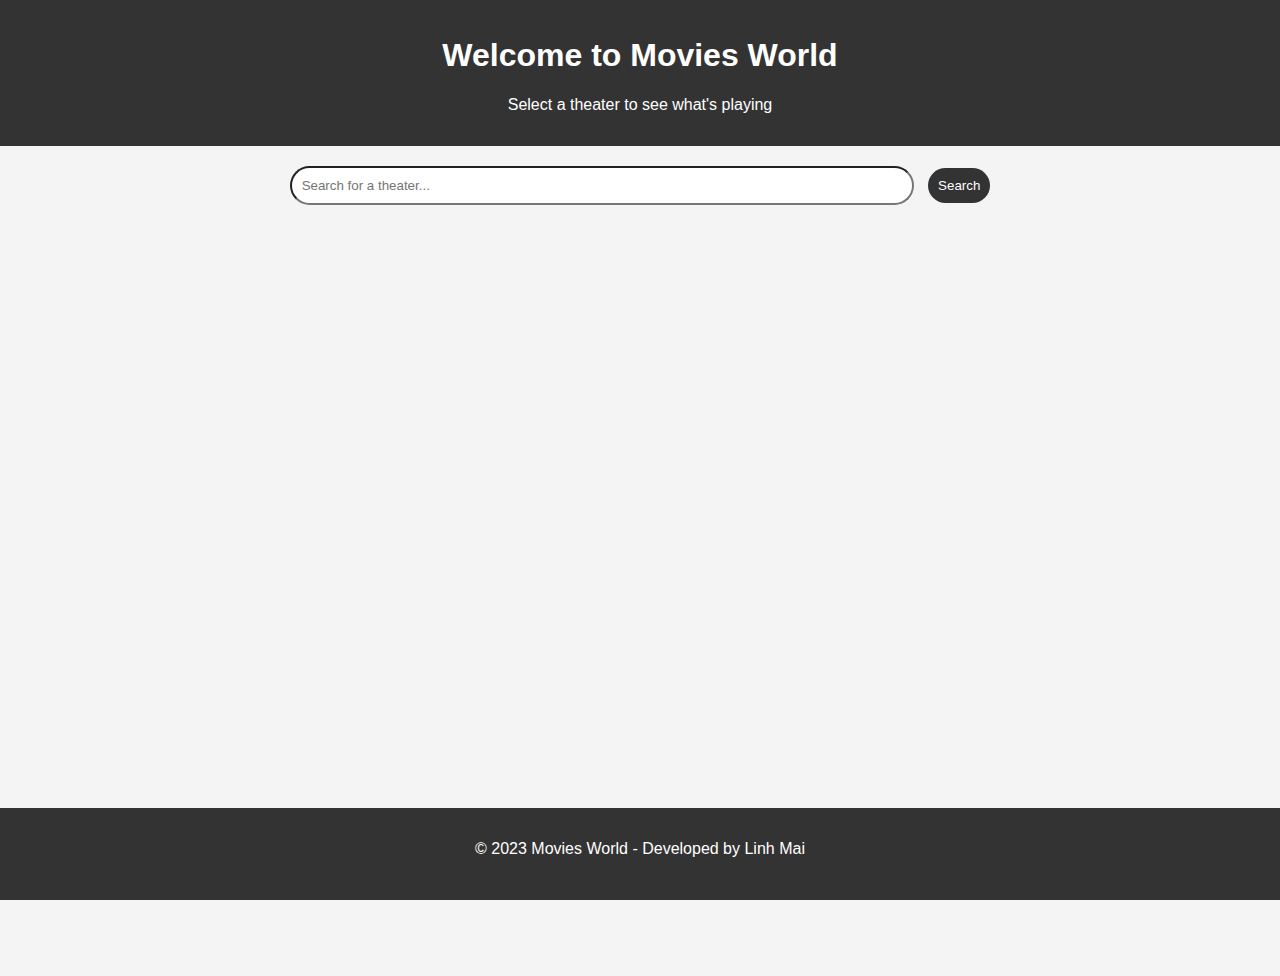
<file: index.html>
<!DOCTYPE html>
<html lang="en">
<head>
    <!-- Standard UTF-8 character set to support international characters -->
    <meta charset="UTF-8">
    <!-- Viewport settings to ensure the site is responsive and scales well on different devices -->
    <meta name="viewport" content="width=device-width, initial-scale=1.0">
    <!-- Title of the webpage, displayed in the browser tab -->
    <title>Movies World - Theaters</title>
    <!-- Link to the main stylesheet for styling the page -->
    <link rel="stylesheet" href="styles/main.css">
</head>
<body>
    <!-- Header section containing the welcome message -->
    <header>
        <h1>Welcome to Movies World</h1>
        <p>Select a theater to see what's playing</p>
    </header>
    <!-- Main content area -->
    <main>
        <!-- Search container with input and button for searching theaters -->
        <div id="theater-search-container">
            <input type="text" id="theater-search-bar" placeholder="Search for a theater...">
            <button id="theater-search-button">Search</button>
        </div>

        <!-- Area where search results or messages will be displayed -->
        <h2 id="search-result-info" style="text-align: center;"></h2>

        <!-- Container for the dynamically loaded theater cards -->
        <div id="theaters-container" class="theaters-grid">
            <!-- Theater items will be inserted here using JavaScript -->
        </div>
        
    </main>
    <!-- Footer section with copyright notice -->
    <footer>
        <p>© 2023 Movies World - Developed by Linh Mai</p>
    </footer>
    <!-- Link to the main JavaScript file that handles dynamic content loading -->
    <script src="scripts/main.js"></script>
</body>
</html>
</file>
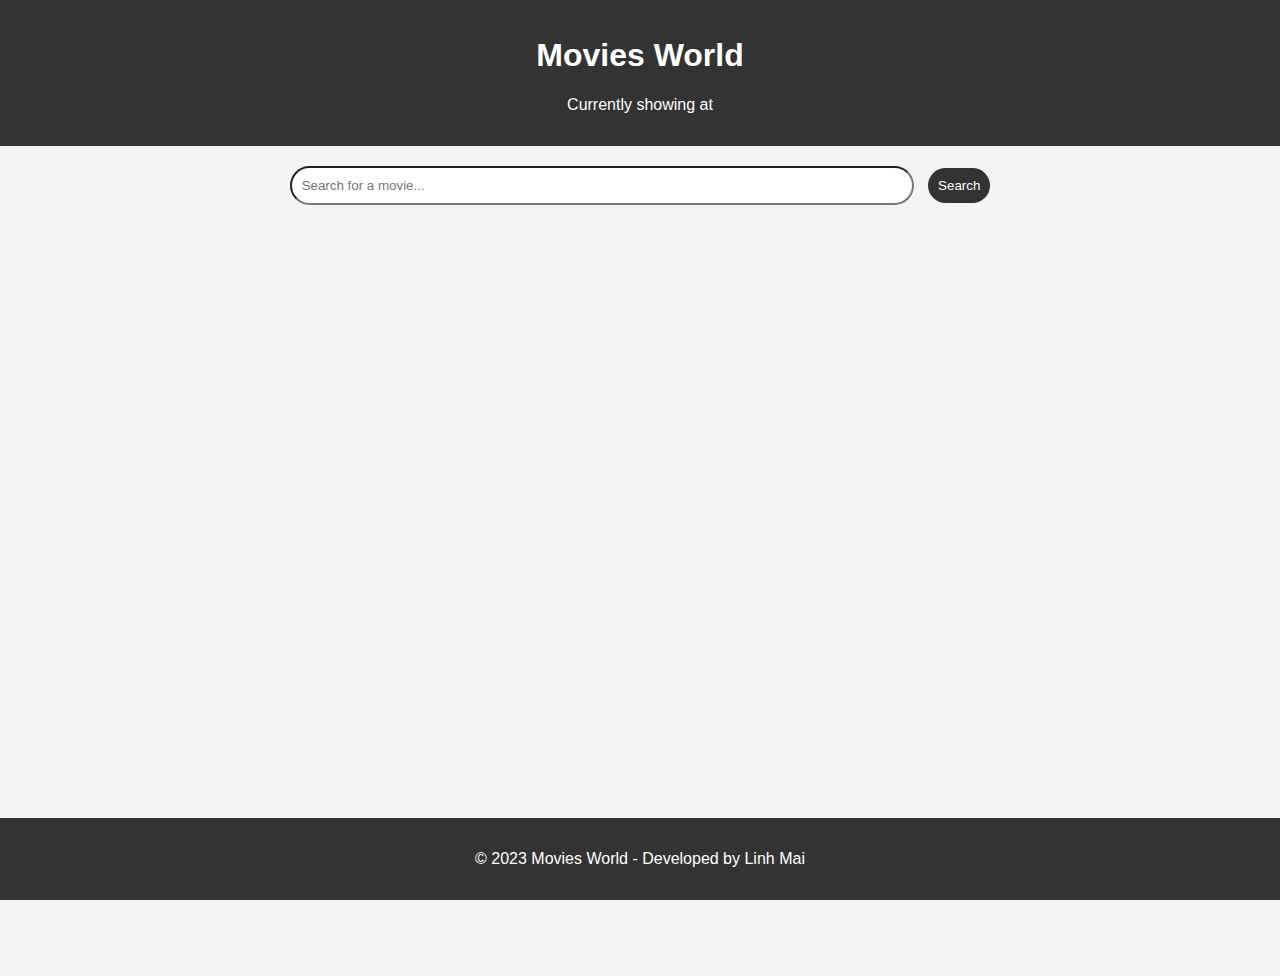
<file: movies.html>
<!DOCTYPE html>
<!-- The HTML5 doctype declaration, necessary for proper rendering and functionality -->
<html lang="en">
<head>
    <!-- Meta tag for specifying the character set for the HTML document -->
    <meta charset="UTF-8">
    <!-- Meta tag for setting the viewport for responsive web design -->
    <meta name="viewport" content="width=device-width, initial-scale=1.0">
    <!-- The title of the webpage -->
    <title>Movies World</title>
    <!-- Link to the external stylesheet for this page -->
    <link rel="stylesheet" href="styles/movies.css">
</head>
<body>
    <!-- Header of the page, containing the site title -->
    <header>
        <h1>Movies World</h1>
        <!-- Paragraph where the selected theater's name will be displayed -->
        <p id="theater-showing-text">Currently showing at </p>
    </header>
    <!-- Main content area of the page -->
    <main>
        <!-- Search bar container for movie search functionality -->
        <div id="search-container">
            <input type="text" id="search-bar" placeholder="Search for a movie...">
            <button id="search-button">Search</button>
        </div>

        <!-- Area to display the result info of the movie search -->
        <h2 id="movie-search-result-info" style="text-align: center;"></h2>
        
        <!-- Container that will hold the movie cards, populated dynamically with JavaScript -->
        <div id="movies-container" class="movies-grid">
            <!-- Movie items will be inserted here using JavaScript -->
        </div>
        
    </main>
    <!-- Footer section with copyright notice -->
    <footer>
        <p>© 2023 Movies World - Developed by Linh Mai</p>
    </footer>
    <!-- Script tag linking to the external JavaScript file for this page -->
    <script src="scripts/movies.js"></script>
</body>
</html>
</file>
<file: styles/main.css>
/* Set the base font, margin, background, and text color for the entire document */
body {
    font-family: Arial, sans-serif;
    margin: 0;
    background-color: #f4f4f4;
    color: #333;
}

/* Ensure the main content area takes up the full height minus header and footer, and add padding */
main {
    min-height: calc(100vh - 160px); 
    padding-bottom: 70px; 
    padding-left: 20px;
    padding-right: 20px;
}

/* Style the header with a dark background, white text, and centered alignment */
header {
    background: #333;
    color: #fff;
    text-align: center;
    padding: 1rem 0;
}

/* Style the footer to always stay at the bottom of the viewport, with a fixed height and dark theme */
footer {
    background: #333;
    color: #fff;
    text-align: center;
    padding: 1rem 0;
    position: fixed;
    bottom: 0;
    width: 100%;
    height: 60px;
}

/* Style the theater search container to center its content */
#theater-search-container {
    text-align: center;
    margin: 20px;
}

/* Style the theater search input with width, padding, and rounded borders */
#theater-search-bar {
    width: 50%;
    padding: 10px;
    border-radius: 20px;
    margin-right: 10px;
}

/* Style the search button with matching rounded borders, background, and color */
#theater-search-button {
    border-radius: 20px;
    padding: 10px;
    background: #333;
    color: #fff;
    border: none;
    cursor: pointer;
}

/* Add hover effect for the search button with a gold border */
#theater-search-button:hover {
    background: #333;
    color: #fff;
    border: 1px solid #FFD700;
    cursor: pointer;
}

/* Grid layout for theater cards, automatically adjusting the number of columns based on screen size */
.theaters-grid {
    display: grid;
    grid-template-columns: repeat(auto-fill, minmax(200px, 1fr));
    gap: 1.5rem;
    padding: 1rem;
    margin-bottom: 70px; 
}

/* Scale up theater cards slightly on hover for a visual feedback effect */
.theater-card:hover {
    transform: scale(1.05);
}

/* Basic style for theater cards, with flexbox for layout and shadow for depth */
.theater-card {
    background: #fff;
    color: #333;
    border-radius: 10px;
    overflow: hidden;
    box-shadow: 0 4px 8px rgba(0,0,0,0.1);
    transition: transform 0.2s ease-in-out;
    display: flex;
    flex-direction: column;
    justify-content: center;
    align-items: bottom;
}

/* Style and fit the theater image to each card */
.theater-card img {
    width: 100%;
    height: 150px;
    object-fit: cover;
}

/* Style the theater info section inside each card */
.theater-card .theater-info {
    text-align: center;
    flex-grow: 1;
}

/* Adjust the font size of the theater name to ensure it fits nicely within the card */
.theater-card .theater-info h2 {
    font-size: 1.1em;
}

/* Center the 'Current Movies' button within its container */
.theater-button-div {
    display: flex;
    justify-content: center;
    align-items: center;
    padding-bottom: 20px;
}

/* Style the 'Current Movies' button with the Finnkino brand color, bold text, and spacing */
.theater-card .current-movies-btn {
    background-color: #FFD700;
    color: black;
    font-weight: bold;
    border: none;
    padding: 0.5rem 1rem;
    margin-top: 0.5rem;
    cursor: pointer;
    border-radius: 5px;
    display: flex;
    align-items: center;
    justify-content: center;
    gap: 0.5rem;
}

/* Style the film strip icon next to the 'Current Movies' button text */
.theater-card .current-movies-btn .film-strip-icon {
    width: 20px;
    height: 20px;
    margin-right: 10px;
}
</file>
<file: styles/movies.css>
/* Set the base font, margin, background, and text color for the entire document */
body {
    font-family: Arial, sans-serif;
    margin: 0;
    padding: 0;
    background-color: #f4f4f4;
    color: #333;
}

/* Style the header with a dark background, white text, and centered alignment */
header {
    background: #333;
    color: #fff;
    text-align: center;
    padding: 1rem 0;
}

/* Ensure the main content area takes up the full height minus header and footer, and add padding */
main {
    min-height: calc(100vh - 160px);
    padding-bottom: 70px;
    padding-left: 20px;
    padding-right: 20px;
}

/* Style the footer to always stay at the bottom of the page with a dark theme */
footer {
    background: #333;
    color: #fff;
    text-align: center;
    padding: 1rem 0;
    position: fixed;
    bottom: 0;
    width: 100%;
}

/* Style the movie search container to center its content */
#search-container {
    text-align: center;
    margin: 20px;
}

/* Style the movie search input with width, padding, and rounded borders */
#search-bar {
    width: 50%;
    padding: 10px;
    border-radius: 20px;
    margin-right: 10px;
}

/* Style the search button with matching rounded borders, background, and color */
#search-button {
    padding: 10px;
    border-radius: 20px;
    background: #333;
    color: #fff;
    border: none;
    cursor: pointer;
}

/* Add hover effect for the search button with a gold border */
#search-button:hover {
    background: #333;
    color: #fff;
    border: 1px solid #FFD700;
}

/* Additional padding at the bottom of the movie container */
.movie-container {
    padding-bottom: 70px;
}

/* Grid layout for movie cards, automatically adjusting the number of columns based on screen size */
.movies-grid {
    display: grid;
    grid-template-columns: repeat(auto-fill, minmax(200px, 1fr));
    gap: 1.5rem;
    padding: 1rem;
    margin-bottom: 70px;
}

/* Styling for the movie plot with a smaller font size and white color */
.movie-plot {
    font-size: 0.9rem;
    color: #fff;
    margin-bottom: 40px;
}

/* Styling for the movie title with a larger font size, bold font weight, and yellow color */
.movie-title {
    font-size: 1.2rem;
    font-weight: bold;
    color: #FFD700;
    margin: 10px;
}

/* Basic style for movie cards with a dark background, white text, and a shadow for depth */
.movie-card {
    background: #333;
    color: #fff;
    border-radius: 10px;
    overflow: hidden;
    box-shadow: 0 4px 8px rgba(0,0,0,0.1);
    transition: transform 0.2s ease-in-out;
}

/* Scale up movie cards slightly on hover for a visual feedback effect */
.movie-card:hover {
    transform: scale(1.05);
}

/* Style and fit the movie image to each card with rounded bottom corners */
.movie-card img {
    width: 100%;
    height: auto;
    display: block;
    border-radius: 0 0 20px 20px;
}

/* Style the movie info section inside each card */
.movie-card .movie-info {
    padding: 0.5rem;
    text-align: center;
}

/* Flexbox container for the 'Buy Tickets' button to center it horizontally */
.ticket-btn-container {
    display: flex;
    justify-content: center;
}

/* Style the 'Buy Tickets' button with the Finnkino brand color, bold text, and spacing */
.movie-tickets-btn {
    background-color: #FFD700;
    color: black;
    font-weight: bold;
    border: none;
    padding: 0.5rem 1rem;
    margin-top: 0.5rem;
    margin-bottom: 10px;
    cursor: pointer;
    border-radius: 5px;
    display: flex;
    align-items: center;
    justify-content: center;
    gap: 0.5rem;
}

/* Apply bold font weight, yellow color, and larger size for the theater name style */
.theater-name-style {
    font-weight: bold;
    color: #FFD700;
    font-size: larger;
}
</file>
